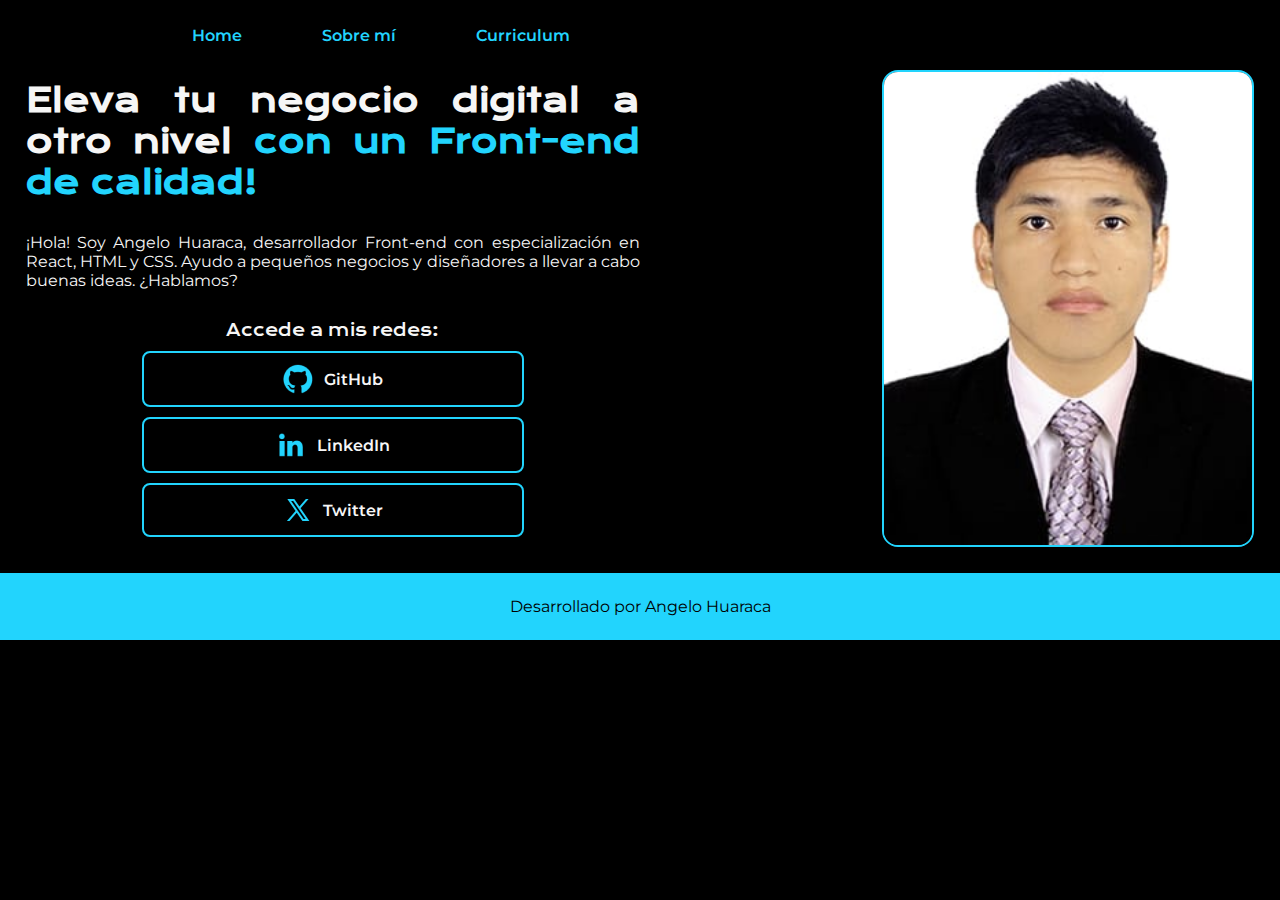
<file: index.html>
<!DOCTYPE html>
<html lang="es">

<head>
    <meta charset="UTF-8">
    <meta name="viewport" content="width=device-width, initial-scale=1.0">
    <title>Portafolio</title>
    <link rel="stylesheet" href="styles/styles.css">
</head>

<body>
    <header class="header">
        <nav class="header__menu">
            <a class="header__menu__link" href="index.html">Home</a>
            <a class="header__menu__link" href="about.html">Sobre mí</a>
            <a class="header__menu__link" href="curriculum.html">Curriculum</a>
        </nav>
    </header>
    <main class="presentacion">
        <section class="presentacion__contenido">
            <h1 class="presentacion__contenido__titulo">
                Eleva tu negocio digital a otro nivel <strong class=" titulo-destaque">con un Front-end de
                    calidad!</strong>
            </h1>
            <p class="presentacion__contenido__texto">¡Hola! Soy Angelo Huaraca, desarrollador Front-end con
                especialización en React, HTML y CSS. Ayudo a pequeños negocios y diseñadores a llevar a cabo buenas
                ideas. ¿Hablamos?
            </p>

            <div class="presentacion__enlaces">
                <h2 class="presentacion__enlaces__subtitulo">Accede a mis redes:</h2>

                <a href="https://github.com/ahuaracab" class="presentacion__enlaces__link" target="_blank"><img
                        src="assets/github.png" alt="Logo de Github">GitHub</a>
                <a href="https://www.linkedin.com/in/ahuaracab/" class="presentacion__enlaces__link"
                    target="_blank"><img src="assets/linkedin.png" alt="Logo de LinkedIn">LinkedIn</a>
                <a href="https://x.com/angelo258369" class="presentacion__enlaces__link" target="_blank"><img
                        src="assets/twitter-novo.png" alt="Logo de X">Twitter</a>
            </div>
        </section>
        <img class="presentacion__imagen" src="assets/angelo.jpeg" alt="Foto de Angelo Huaraca">
    </main>
    <footer class="footer">
        <p>Desarrollado por Angelo Huaraca</p>
    </footer>
</body>

</html>
</file>
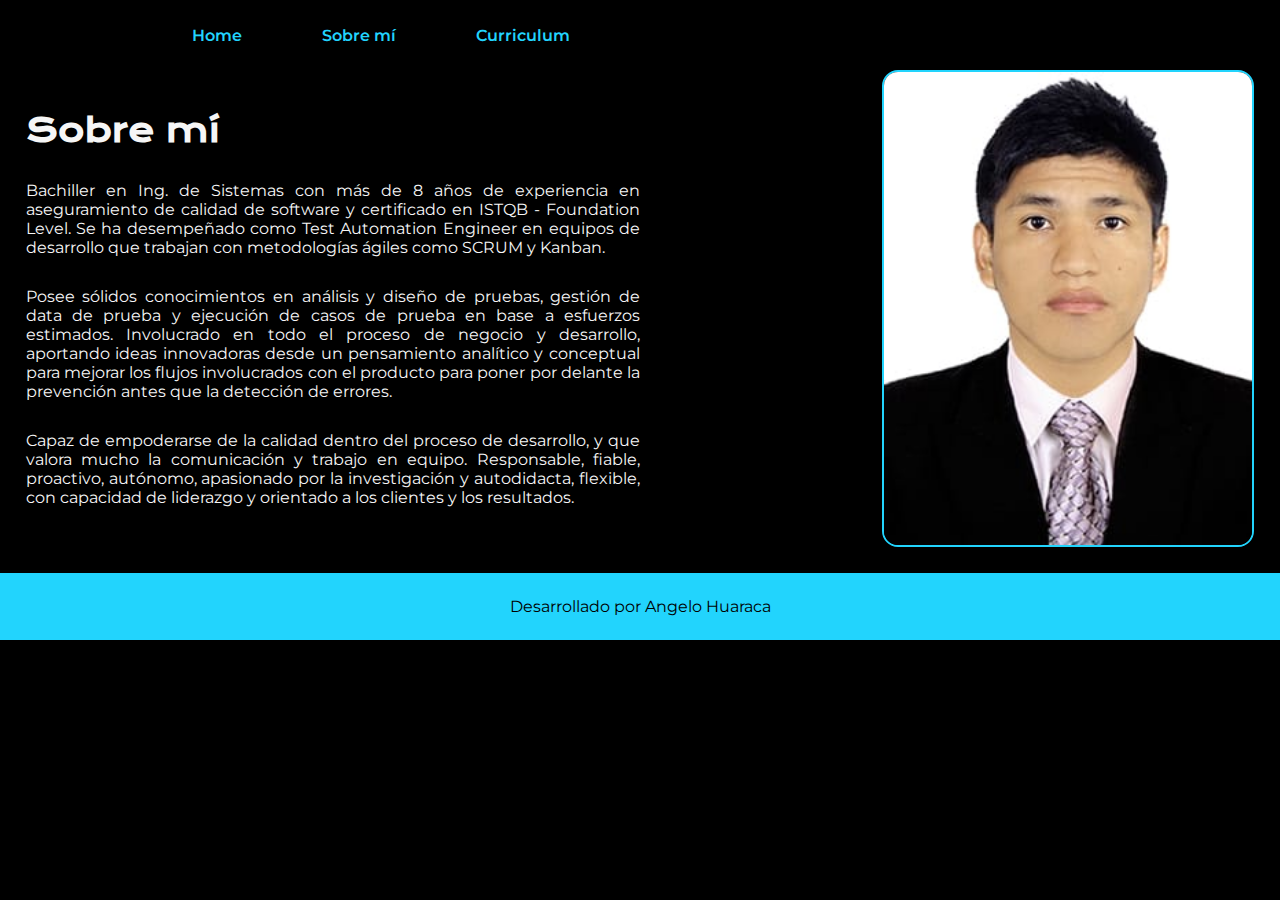
<file: about.html>
<!DOCTYPE html>
<html lang="es">

<head>
    <meta charset="UTF-8">
    <meta name="viewport" content="width=device-width, initial-scale=1.0">
    <title>Sobre mí</title>
    <link rel="stylesheet" href="styles/styles.css">
</head>

<body>
    <header class="header">
        <nav class="header__menu">
            <a class="header__menu__link" href="index.html">Home</a>
            <a class="header__menu__link" href="about.html">Sobre mí</a>
            <a class="header__menu__link" href="curriculum.html">Curriculum</a>
        </nav>
    </header>
    <main class="presentacion">
        <section class="presentacion__contenido">
            <h1 class="presentacion__contenido__titulo">
                Sobre mí
            </h1>
            <p class="presentacion__contenido__texto"> Bachiller en Ing. de Sistemas con más de 8 años de experiencia en
                aseguramiento de calidad de software y certificado en ISTQB - Foundation Level. Se ha desempeñado como
                Test Automation Engineer en equipos de desarrollo que trabajan con metodologías ágiles como SCRUM y
                Kanban.
            </p>
            <p class="presentacion__contenido__texto"> Posee sólidos conocimientos en análisis y diseño de pruebas,
                gestión de data de prueba y ejecución de casos de prueba en base a esfuerzos estimados. Involucrado en
                todo el proceso de negocio y desarrollo, aportando ideas innovadoras desde un pensamiento analítico y
                conceptual para mejorar los flujos involucrados con el producto para poner por delante la prevención
                antes que la detección de errores.
            </p>
            <p class="presentacion__contenido__texto"> Capaz de empoderarse de la calidad dentro del proceso de
                desarrollo,
                y que valora mucho la comunicación y trabajo en equipo. Responsable, fiable, proactivo, autónomo,
                apasionado por la investigación y autodidacta, flexible, con capacidad de liderazgo y orientado a los
                clientes y los resultados.
            </p>


        </section>
        <img class="presentacion__imagen" src="assets/angelo.jpeg" alt="Foto de Angelo Huaraca">
    </main>
    <footer class="footer">
        <p>Desarrollado por Angelo Huaraca</p>
    </footer>
</body>

</html>
</file>
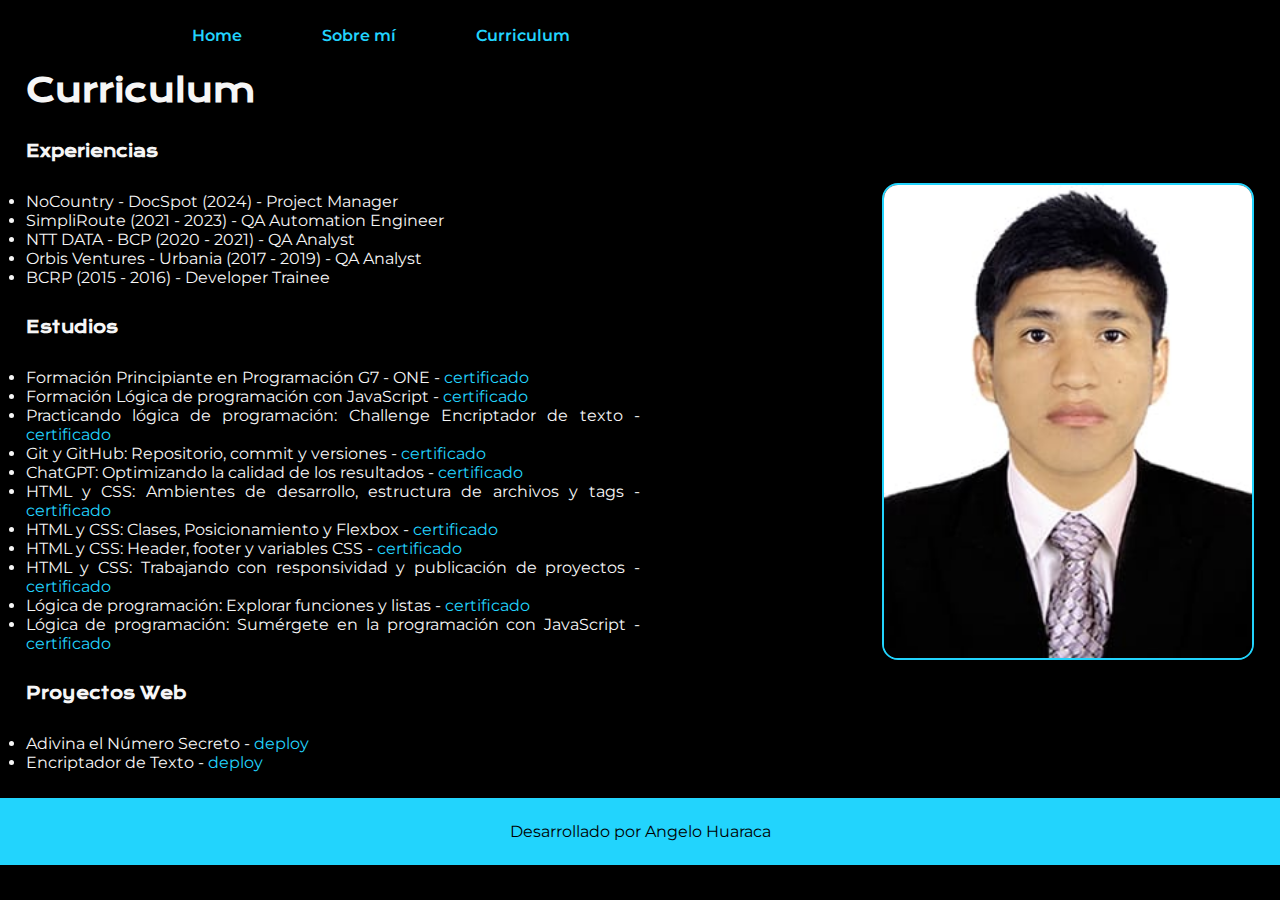
<file: curriculum.html>
<!DOCTYPE html>
<html lang="es">

<head>
    <meta charset="UTF-8">
    <meta name="viewport" content="width=device-width, initial-scale=1.0">
    <title>Portafolio</title>
    <link rel="stylesheet" href="styles/styles.css">
</head>

<body>
    <header class="header">
        <nav class="header__menu">
            <a class="header__menu__link" href="index.html">Home</a>
            <a class="header__menu__link" href="about.html">Sobre mí</a>
            <a class="header__menu__link" href="curriculum.html">Curriculum</a>
        </nav>
    </header>
    <main class="presentacion">
        <section class="presentacion__contenido">
            <h1 class="presentacion__contenido__titulo">
                Curriculum</h1>

            <h2 class="presentacion__contenido__subtitulo">Experiencias</h2>
            <div class="presentacion__contenido__texto">
                <ul class="presentacion__contenido__texto">
                    <li> NoCountry - DocSpot (2024) - Project Manager </li>
                    <li> SimpliRoute (2021 - 2023) - QA Automation Engineer </li>
                    <li> NTT DATA - BCP (2020 - 2021) - QA Analyst</li>
                    <li> Orbis Ventures - Urbania (2017 - 2019) - QA Analyst</li>
                    <li> BCRP (2015 - 2016) - Developer Trainee</li>
                </ul>
            </div>

            <h2 class="presentacion__contenido__subtitulo">Estudios</h2>
            <div class="presentacion__contenido__texto">
                <ul class="presentacion__contenido__texto">
                    <li>Formación Principiante en Programación G7 - ONE - <a
                            href="https://app.aluracursos.com/degree/certificate/c09207de-1d52-4ae0-a5ef-7cc81b635721?lang"
                            class="certificate">certificado</a>
                    </li>
                    <li>Formación Lógica de programación con JavaScript - <a
                            href="https://app.aluracursos.com/degree/certificate/8df37947-e518-40f7-ad46-ee58cd4bd5c4?lang"
                            class="certificate">certificado</a>
                    </li>
                    <li>Practicando lógica de programación: Challenge Encriptador de texto - <a
                            href="https://app.aluracursos.com/certificate/3f72f5fa-123b-4286-b5be-a2f55310101f?lang"
                            class="certificate">certificado</a>
                    </li>
                    <li>Git y GitHub: Repositorio, commit y versiones - <a
                            href="https://app.aluracursos.com/certificate/b3c95c9b-d73b-4a34-890e-2a4187e38129?lang"
                            class="certificate">certificado</a>
                    </li>
                    <li>ChatGPT: Optimizando la calidad de los resultados - <a
                            href="https://app.aluracursos.com/certificate/e825fff7-8226-4f01-91b1-d4f2021ea40f?lang"
                            class="certificate">certificado</a>
                    </li>
                    <li>HTML y CSS: Ambientes de desarrollo, estructura de archivos y tags - <a
                            href="https://app.aluracursos.com/certificate/652bb114-7046-4e7d-ab7d-0994253e46dc?lang"
                            class="certificate">certificado</a>
                    </li>
                    <li>HTML y CSS: Clases, Posicionamiento y Flexbox - <a
                            href="https://app.aluracursos.com/certificate/6f594817-b0c0-4761-b3e2-2940dedbc9f8?lang"
                            class="certificate">certificado</a>
                    </li>
                    <li>HTML y CSS: Header, footer y variables CSS - <a
                            href="https://app.aluracursos.com/certificate/889026a4-4176-4082-aa29-b39cfca16d4b?lang"
                            class="certificate">certificado</a>
                    </li>
                    <li>HTML y CSS: Trabajando con responsividad y publicación de proyectos - <a
                            href="https://app.aluracursos.com/certificate/c58a3153-7679-4c57-98e8-bb29a7834357?lang"
                            class="certificate">certificado</a>
                    </li>
                    <li>Lógica de programación: Explorar funciones y listas - <a
                            href="https://app.aluracursos.com/certificate/5338804c-29ae-4dc2-af08-802f3ef95112?lang"
                            class="certificate">certificado</a>
                    </li>
                    <li>Lógica de programación: Sumérgete en la programación con JavaScript - <a
                            href="https://app.aluracursos.com/certificate/1e05f424-1216-4d5e-8b4f-716b9e033c68?lang"
                            class="certificate">certificado</a>
                    </li>
                </ul>
            </div>

            <h2 class="presentacion__contenido__subtitulo">Proyectos Web</h2>
            <div class="presentacion__contenido__texto">
                <ul class="presentacion__contenido__texto">
                    <li>Adivina el Número Secreto - <a href="https://ahuaracab.github.io/secret-number/"
                            class="certificate">deploy</a>
                    </li>
                    <li>Encriptador de Texto - <a
                            href="https://ahuaracab.github.io/encriptador-texto/"
                            class="certificate">deploy</a>
                    </li>
                </ul>
            </div>
        </section>
        <img class="presentacion__imagen" src="assets/angelo.jpeg" alt="Foto de Angelo Huaraca">
    </main>
    <footer class="footer">
        <p>Desarrollado por Angelo Huaraca</p>
    </footer>
</body>

</html>
</file>
<file: styles/styles.css>
@import url('https://fonts.googleapis.com/css2?family=Krona+One&family=Montserrat&display=swap');

:root {
    --color-primario: #000000;
    --color-secundario: #f6f6f6;
    --color-terciario: #22D4FD;
    --color-hover: #272727;

    --fuente-monserrat: 'Montserrat', sans-serif;
    --fuente-krona: 'Krona One', sans-serif;
}


* {
    padding: 0;
    margin: 0;
}

body {
    box-sizing: border-box;
    background-color: var(--color-primario);
    color: var(--color-secundario);
}

.header {
    padding: 2% 0% 0% 15%;
}

.header__menu {
    display: flex;
    gap: 80px;
}

.header__menu__link {
    font-size: 1rem;
    font-family: var(--fuente-monserrat);
    font-weight: 600;
    color: var(--color-terciario);
    text-decoration: none;
}

.presentacion {
    padding: 2% 2%;
    display: flex;
    align-items: center;
    justify-content: space-between;
}

.presentacion__contenido {
    width: 50%;
    display: flex;
    flex-direction: column;
    gap: 30px;
}

.presentacion__contenido__titulo {
    font-size: 2rem;
    font-family: var(--fuente-krona);
    text-align: justify;
}

.titulo-destaque {
    color: var(--color-terciario);
}

.presentacion__contenido__texto {
    font-size: 1rem;
    font-family: var(--fuente-monserrat);
    text-align: justify;
}

.certificate {
    text-decoration: none;
    color: var(--color-terciario)
}

.presentacion__contenido__subtitulo {
    font-size: 1rem;
    font-family: var(--fuente-krona);
}

.presentacion__enlaces {
    display: flex;
    justify-content: space-between;
    flex-direction: column;
    align-items: center;
    gap: 10px;
}

.presentacion__enlaces__subtitulo {
    font-weight: 400;
    font-size: 1rem;
    font-family: var(--fuente-krona);
}

.presentacion__enlaces__link {
    width: 378px;
    text-align: center;
    padding: 10px 0;
    border-radius: 8px;
    font-family: var(--fuente-monserrat);
    text-decoration: none;
    font-size: 1rem;
    font-weight: 600;
    color: var(--color-secundario);
    border: 2px solid var(--color-terciario);
    display: flex;
    justify-content: center;
    gap: 10px;
    align-items: center;
}

.presentacion__enlaces__link:hover {
    background-color: var(--color-hover);
    cursor: pointer;
}

.presentacion__imagen {
    border-radius: 16px;
    border: 2px solid var(--color-terciario);
    width: 30%;
}

.footer {
    background-color: var(--color-terciario);
    padding: 24px;
    color: var(--color-primario);
    font-family: var(--fuente-monserrat);
    font-size: 1rem;
    text-align: center;
    font-weight: 400;
}

@media (max-width: 768px) {
    .header {
        padding: 5%;
    }

    .header__menu {
        justify-content: center;
    }

    .presentacion {
        flex-direction: column-reverse;
        gap: 40px;
        padding: 5%;
    }

    .presentacion__contenido {
        width: auto;
    }
}

@media (max-width: 430px) {
    .header {
        padding: 2%;
    }

    .header__menu {
        gap: 40px;
    }

    .presentacion__contenido {
        align-items: center;
    }

    .presentacion__contenido__titulo {
        font-size: 1.5rem;
        text-align: center;
        width: 340px;
    }

    .presentacion__contenido__texto {
        text-align: center;
        width: 300px;
    }

    .presentacion__enlaces__link {
        width: 300px
    }
}
</file>
